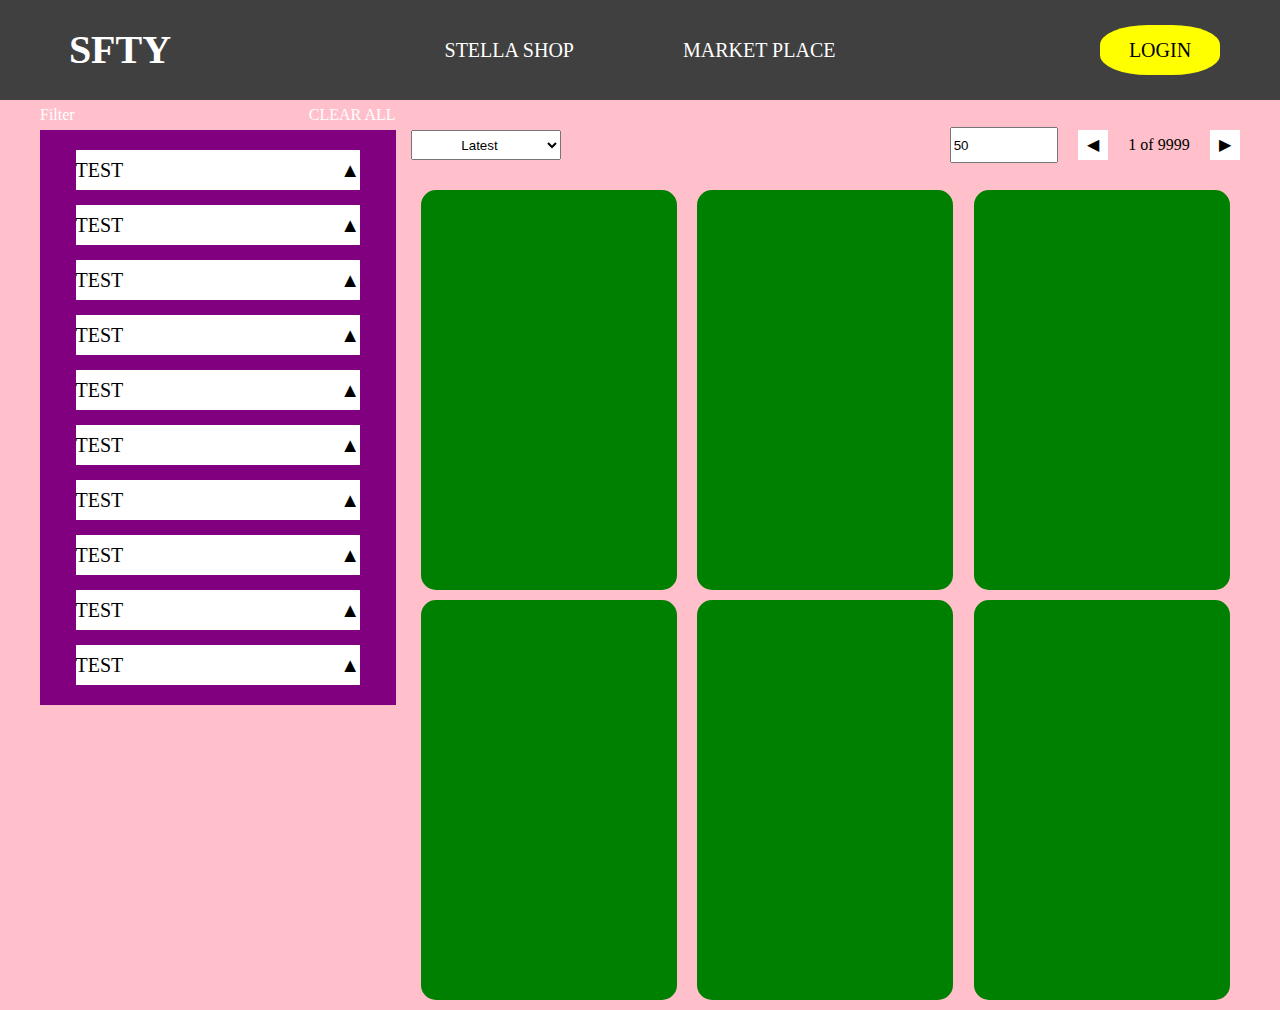
<file: 레이아웃연습종합/레이아웃연습1/index.html>
<!DOCTYPE html>
<html lang="en">

<head>
    <meta charset="UTF-8">
    <meta http-equiv="X-UA-Compatible" content="IE=edge">
    <meta name="viewport" content="width=device-width, initial-scale=1.0">
    <link rel="stylesheet" href="css/style.css">
    <title>Document</title>
</head>

<body>
    <div class="wrapperA">
        <div class="headerWrapper">
            <header>
                <div class="logo">
                    <h1>SFTY</h1>
                </div>
                <div class="menu">
                    <ul>
                        <li>STELLA SHOP</li>
                        <li>MARKET PLACE</li>
                    </ul>
                </div>
                <div class="login">
                    <h1>LOGIN</h1>
                </div>
            </header>

        </div>
        <div class="mainwrapper">
            <main>
                <div class="left_content">
                    <div class="left_textbox">
                        <p>Filter</p>
                        <p>CLEAR ALL</p>
                    </div>
                    <div class="left_contentbox">
                        <div class="box">
                            <p>TEST</p>
                            <p>▲</p>
                        </div>
                        <div class="box">
                            <p>TEST</p>
                            <p>▲</p>
                        </div>
                        <div class="box">
                            <p>TEST</p>
                            <p>▲</p>
                        </div>
                        <div class="box">
                            <p>TEST</p>
                            <p>▲</p>
                        </div>
                        <div class="box">
                            <p>TEST</p>
                            <p>▲</p>
                        </div>
                        <div class="box">
                            <p>TEST</p>
                            <p>▲</p>
                        </div>
                        <div class="box">
                            <p>TEST</p>
                            <p>▲</p>
                        </div>
                        <div class="box">
                            <p>TEST</p>
                            <p>▲</p>
                        </div>
                        <div class="box">
                            <p>TEST</p>
                            <p>▲</p>
                        </div>
                        <div class="box">
                            <p>TEST</p>
                            <p>▲</p>
                        </div>
                    </div>
                </div>
                <div class="right_content">
                    <div class="topbox">
                        <div class="topbox_left">
                            <select>
                                <option>
                                    Latest
                                </option>
                                <option>
                                    Cheapest Item
                                </option>
                                <option>
                                    Most Exensive
                                </option>
                            </select>
                        </div>
                        <div class="topbox_right">
                            <input type="number" value="50">
                            <div class="left_arrow">
                                <p>◀</p>
                            </div>
                            <p>1 of 9999</p>
                            <div class="right_arrow">
                                <p>▶</p>
                            </div>
                        </div>
                    </div>
                    <div class="bottombox">
                        <div class="cardWrap">
                            <div class="cards1"></div>
                            <div class="cards1"></div>
                            <div class="cards1"></div>
                        </div>
                        <div class="cardWrap">
                            <div class="cards1"></div>
                            <div class="cards1"></div>
                            <div class="cards1"></div>
                        </div>
                    </div>
                </div>
            </main>
        </div>

    </div>

</body>

</html>
</file>
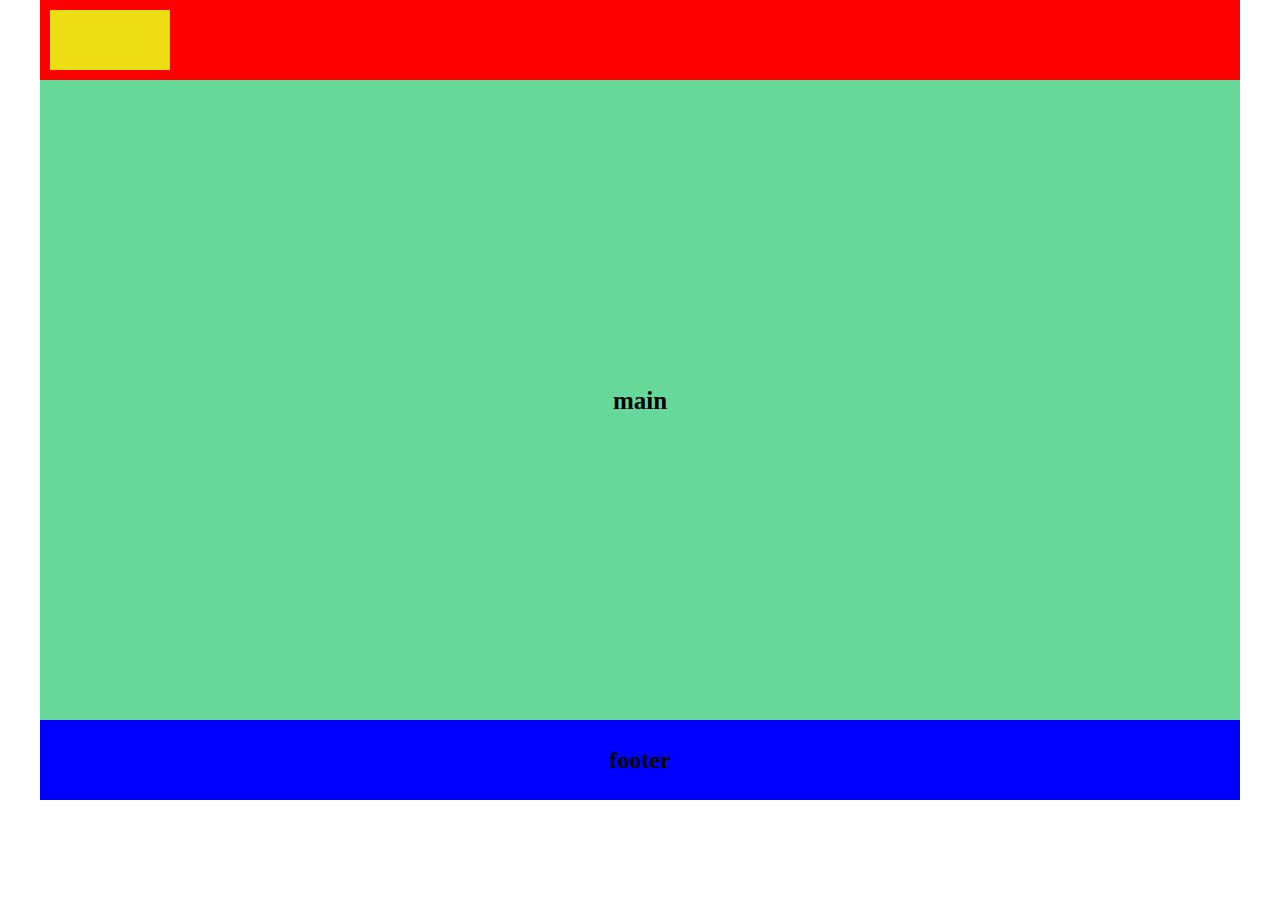
<file: 레이아웃연습종합/레이아웃연습2/index.html>
<!DOCTYPE html>
<html lang="en">

<head>
    <meta charset="UTF-8">
    <meta http-equiv="X-UA-Compatible" content="IE=edge">
    <meta name="viewport" content="width=device-width, initial-scale=1.0">
    <link rel="stylesheet" href="css/style.css">
    <title>Document</title>
</head>

<body>
    <div class="container">
        <header>
            <!-- <p>header</p> -->
            <div class="logo">

            </div>
        </header>
        <main>
            <p>main</p>
        </main>
        <footer>
            <p>footer</p>
        </footer>
    </div>

</body>

</html>
</file>
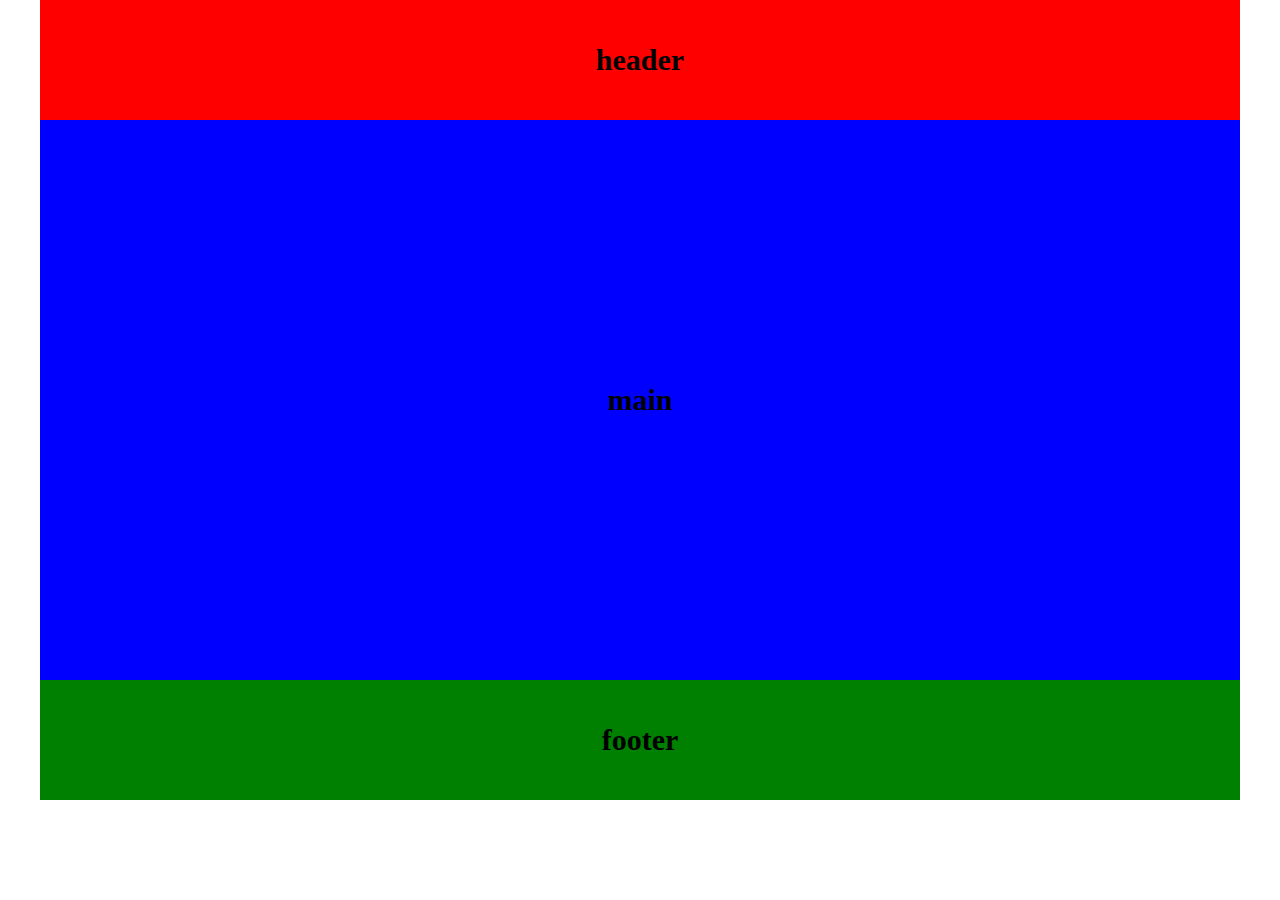
<file: 레이아웃연습종합/레이아웃연습3/index.html>
<!DOCTYPE html>
<html lang="en">

<head>
    <meta charset="UTF-8">
    <meta http-equiv="X-UA-Compatible" content="IE=edge">
    <meta name="viewport" content="width=device-width, initial-scale=1.0">
    <link rel="stylesheet" href="style.css">
    <title>Document</title>
</head>

<body>
    <div class="wrapper">
        <div class="container">
            <div class="header">
                <p>header</p>
            </div>
            <div class="main">
                <p>main</p>
            </div>
            <div class="footer">
                <p>footer</p>
            </div>
        </div>
    </div>
</body>

</html>
</file>
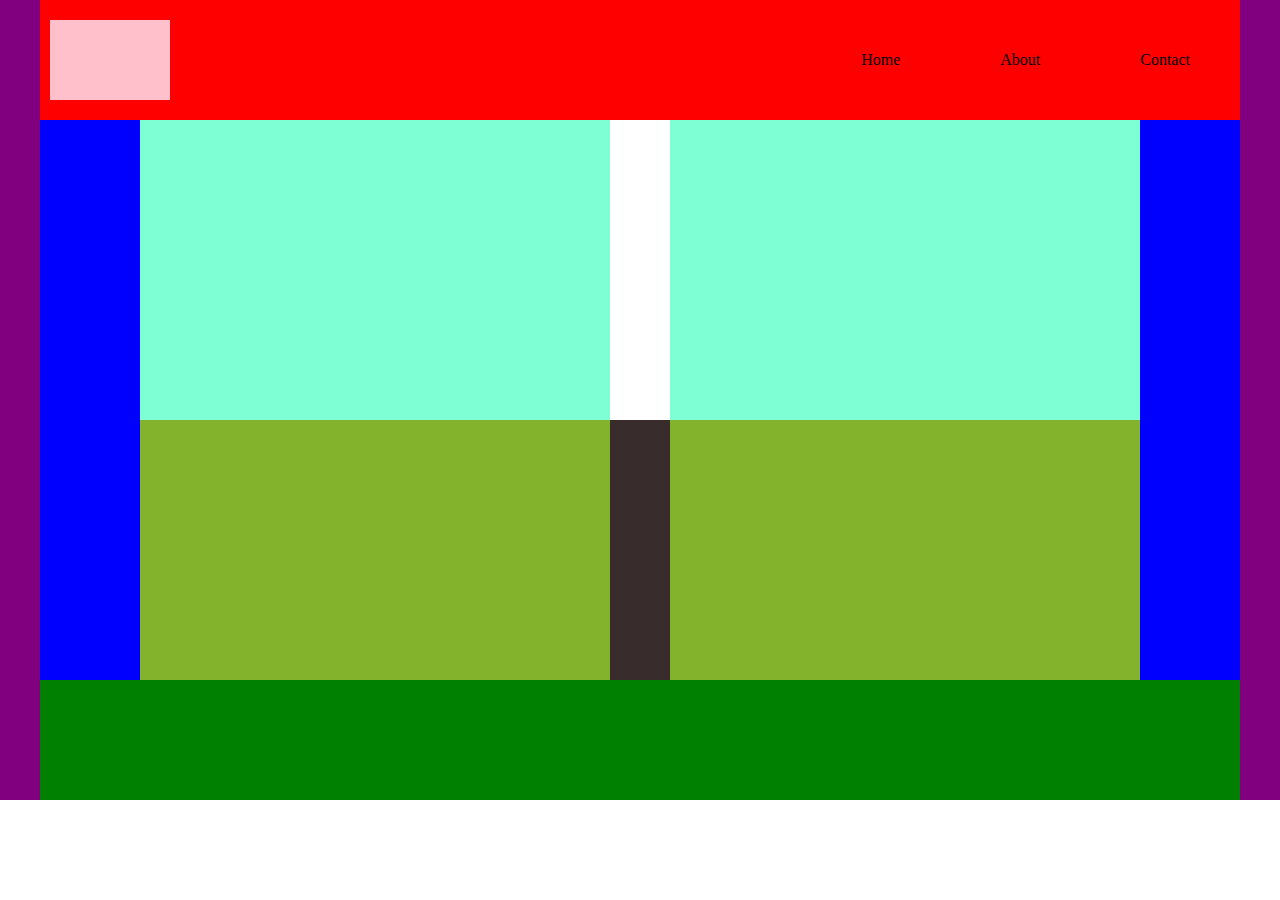
<file: 레이아웃연습종합/레이아웃연습4/index.html>
<!DOCTYPE html>
<html lang="en">

<head>
    <meta charset="UTF-8">
    <meta http-equiv="X-UA-Compatible" content="IE=edge">
    <meta name="viewport" content="width=device-width, initial-scale=1.0">
    <link rel="stylesheet" href="style.css">
    <title>Document</title>
</head>

<body>
    <div class="wrapper">
        <div class="container">
            <div class="header">
                <div class="logo">
                </div>
                <div class="logo_menu">
                    <ul>
                        <li>Home</li>
                        <li>About</li>
                        <li>Contact</li>
                    </ul>
                </div>
            </div>
            <div class="main">
                <div class="top_box">
                    <div></div>
                    <div></div>
                </div>
                <div class="bottom_box">
                    <div></div>
                    <div></div>
                </div>
            </div>
            <div class="footer">

            </div>
        </div>
    </div>
</body>

</html>
</file>
<file: 레이아웃연습종합/레이아웃연습1/css/style.css>
html, body, div, span, applet, object, iframe,
h1, h2, h3, h4, h5, h6, p, blockquote, pre,
a, abbr, acronym, address, big, cite, code,
del, dfn, em, img, ins, kbd, q, s, samp,
small, strike, strong, sub, sup, tt, var,
b, u, i, center,
dl, dt, dd, ol, ul, li,
fieldset, form, label, legend,
table, caption, tbody, tfoot, thead, tr, th, td,
article, aside, canvas, details, embed, 
figure, figcaption, footer, header, hgroup, 
menu, nav, output, ruby, section, summary,
time, mark, audio, video {
	margin: 0;
	padding: 0;
	border: 0;
	font-size: 100%;
	font: inherit;
	vertical-align: baseline;
}
/* HTML5 display-role reset for older browsers */
article, aside, details, figcaption, figure, 
footer, header, hgroup, menu, nav, section {
	display: block;
}
body {
	line-height: 1;
    
}
ol, ul {
	list-style: none;
}
blockquote, q {
	quotes: none;
}
blockquote:before, blockquote:after,
q:before, q:after {
	content: '';
	content: none;
}
table {
	border-collapse: collapse;
	border-spacing: 0;
}

.wrapperA {
    width: 100%;
    height: 100vh;
}

.headerWrapper {
    background-color:rgba(0, 0, 0, 0.75);
    /* 0이투명 0.1 ~ 0.9까지 1이정상 */
    width: 100%;
}

header{
    width:1200px;
    height:100px;
    position: relative;
    display: flex;
    align-items:center;
    justify-content: space-between;
    margin: 0 auto;
}
header .logo{
    margin-left:20px; 
    /* 왼쪽에서 10px 떨어지게 해달라 */
    width:120px;
    height:80px;
    /* background-color:pink; */
    /* position: absolute;
    top:50%;
    transform:translateY(-50%);
    /* background-image:url("https://upload.wikimedia.org/wikipedia/commons/thumb/c/c6/Pepsi_logo_new.svg/2560px-Pepsi_logo_new.svg.png");
    background-size:cover; */ 
    position: relative;
    /* margin-right:200px; */
    /* background-color:red; */

}
header .logo h1 {
    font-size: 40px;
    font-weight: bold;
    position: absolute;
    top:50%;
    left:50%;
    transform:translate(-50%,-50%);
    color:white;
}

header .menu ul {
    /* background-color: rgb(231, 71, 71); */
    display:flex;
    width:500px;
    justify-content:space-around;
    /* background-color: rgb(28, 201, 57); */
    
}
header .menu ul li {
    color:white;
    font-size:20px;
}

header .login {
    background-color:yellow;
    border-radius: 40%;
    margin-right:20px;
    width:120px;
    height:50px;
    display: flex;
    align-items:center;
    justify-content:center;
    color:black;
    font-size:20px;
    cursor: pointer;
}

.mainwrapper {
    width:100%;
    background-color:pink;
}

.mainwrapper main {
    width:1200px;
    height:100%;
    margin:0 auto;
    display: flex;
    /* padding-top: 80px; */
}
.mainwrapper main .left_content {
    width:30%;
    margin-right: 15px;
}
.mainwrapper main .left_content .left_textbox {
    width:100%;
    height:30px;
    display: flex;
    justify-content:space-between;
    align-items:center;

}
.mainwrapper main .left_content .left_textbox p{
    color:white;
}

.mainwrapper main .left_content .left_contentbox{
  width:100%;
  background-color:purple;

}

.mainwrapper main .left_content .left_contentbox {
   padding: 5px 0;
}

.mainwrapper main .left_content .box {
    width:80%;
    height: 40px;
    margin: 15px auto;
    background-color: #fff;
    display: flex;
    align-items: center;
    justify-content: space-between;
}

.mainwrapper main .left_content .box p {
    font-size:20px;
}

.mainwrapper main .right_content {
    width:70%;
    height:100%;
}

.right_content .topbox {
    Width:100%;
    height: 90px;
    display: flex;
    align-items:center;
    justify-content:space-between;
}
.right_content .topbox .topbox_left {
    
    
}

.right_content .topbox .topbox_left select{
    width:150px;
    height:30px;  
    text-align: center;
}

.right_content .topbox .topbox_right{
    width:35%;
    height:100%;
    display: flex;
    align-items:center;
    justify-content: space-between;
}

.right_content .topbox .topbox_right > div{
    width:30px;
    height:30px;
    background-color:white;
    display: flex;
    align-items: center;
    justify-content: center;
}

.right_content .topbox .topbox_right > div p {
    
    
}

.right_content .topbox .topbox_right input{
    width:100px;
    height:30px;
}

.right_content .bottombox .cardWrap {
    display: flex;
    justify-content: space-around;
}

.right_content .bottombox .cardWrap > div {
    width: calc(100% / 3 - 20px);
    margin-bottom: 10px;
    height: 400px;
    background-color: green;
    border-radius: 15px;
}
</file>
<file: 레이아웃연습종합/레이아웃연습2/css/style.css>
html, body, div, span, applet, object, iframe,
h1, h2, h3, h4, h5, h6, p, blockquote, pre,
a, abbr, acronym, address, big, cite, code,
del, dfn, em, img, ins, kbd, q, s, samp,
small, strike, strong, sub, sup, tt, var,
b, u, i, center,
dl, dt, dd, ol, ul, li,
fieldset, form, label, legend,
table, caption, tbody, tfoot, thead, tr, th, td,
article, aside, canvas, details, embed, 
figure, figcaption, footer, header, hgroup, 
menu, nav, output, ruby, section, summary,
time, mark, audio, video {
	margin: 0;
	padding: 0;
	border: 0;
	font-size: 100%;
	font: inherit;
	vertical-align: baseline;
}
/* HTML5 display-role reset for older browsers */
article, aside, details, figcaption, figure, 
footer, header, hgroup, menu, nav, section {
	display: block;
}
body {
	line-height: 1;
}
ol, ul {
	list-style: none;
}
blockquote, q {
	quotes: none;
}
blockquote:before, blockquote:after,
q:before, q:after {
	content: '';
	content: none;
}
table {
	border-collapse: collapse;
	border-spacing: 0;
}
.container{
    margin:0 auto;
    width:1200px;
    height:800px;
    background-color:pink;
}
header{
width:100%;
height:80px;
background-color:red;
position: relative;
}

header .logo{
    width:120px;
    height:60px;
    background-color: rgb(236, 222, 19);
    margin-left:10px;
    position: absolute;
    top:50%;
    transform:translateY(-50%);
    /* logo에서 가운데정렬 */
}



/* header p{
    font-size:24px;
    font-weight: bold;
    text-align: center;
    line-height:80px;
    높이를알때
    position: absolute;
    top:50%;
    위에서 50% 떨어져라 
    left:50%;
    transform:translate(-50% ,-50%)
    높이를 알아도 몰라도 쓸수 있음
} */
main{
    width: 100%;
    height:640px;
    background-color:rgb(102, 216, 153);
    position: relative;
}

main p {
    font-size:25px;
    font-weight: bold;
    position: relative;
    top:50%;
    left:50%;
    position: absolute;
    transform:translate(-50% ,-50%)
}
footer{
    width:100%;
    height:80px;
    background-color:blue;
    position: relative;
}

footer p {
    position: absolute;
    font-size:24px;
    font-weight:bold;
    top:50%;
    left:50%;
    transform:translate(-50%, -50%)
    /* transform:translateY(-50%) 상하 중앙 정렬시 */
    /* transform:translateX(-50%) 좌우 중앙 정렬시 */
    /* transform:translate(-x축,-y축) 상하좌우정렬시*/
}
</file>
<file: 레이아웃연습종합/레이아웃연습3/style.css>
html, body, div, span, applet, object, iframe,
h1, h2, h3, h4, h5, h6, p, blockquote, pre,
a, abbr, acronym, address, big, cite, code,
del, dfn, em, img, ins, kbd, q, s, samp,
small, strike, strong, sub, sup, tt, var,
b, u, i, center,
dl, dt, dd, ol, ul, li,
fieldset, form, label, legend,
table, caption, tbody, tfoot, thead, tr, th, td,
article, aside, canvas, details, embed, 
figure, figcaption, footer, header, hgroup, 
menu, nav, output, ruby, section, summary,
time, mark, audio, video {
	margin: 0;
	padding: 0;
	border: 0;
	font-size: 100%;
	font: inherit;
	vertical-align: baseline;
}
/* HTML5 display-role reset for older browsers */
article, aside, details, figcaption, figure, 
footer, header, hgroup, menu, nav, section {
	display: block;
}
body {
	line-height: 1;
}
ol, ul {
	list-style: none;
}
blockquote, q {
	quotes: none;
}
blockquote:before, blockquote:after,
q:before, q:after {
	content: '';
	content: none;
}
table {
	border-collapse: collapse;
	border-spacing: 0;
}

.wrapper{
    width:100%;
}
.container{
    
    width:1200px;
    height:800px;
    margin: 0 auto;
}

.header{
    background-color:red;
    /* width:1200px; */
    height:120px;
    /* margin:0 auto; */
    position: relative;
}

.header p {
    top:50%;
    left:50%;
    transform:translate(-50%, -50%);
    font-weight:bold;
    font-size:30px;
    position:absolute;
}
.main {
    /* width:1200px; */
    height: 560px;
    background-color:blue;
    /* margin:0 auto; */
    position: relative;
}

.main p {
    position: absolute;
    top:50%;
    left:50%;
    transform:translate(-50%, -50%);
    font-size:30px;
    font-weight:bold;
}

.footer{
    height:120px;
    background-color:green;
    position: relative;
}

.footer p{
    position: absolute;
    top:50%;
    left:50%;
    transform:translate(-50%, -50%);
    font-weight: bold;
    font-size:30px;
}
</file>
<file: 레이아웃연습종합/레이아웃연습4/style.css>
html, body, div, span, applet, object, iframe,
h1, h2, h3, h4, h5, h6, p, blockquote, pre,
a, abbr, acronym, address, big, cite, code,
del, dfn, em, img, ins, kbd, q, s, samp,
small, strike, strong, sub, sup, tt, var,
b, u, i, center,
dl, dt, dd, ol, ul, li,
fieldset, form, label, legend,
table, caption, tbody, tfoot, thead, tr, th, td,
article, aside, canvas, details, embed, 
figure, figcaption, footer, header, hgroup, 
menu, nav, output, ruby, section, summary,
time, mark, audio, video {
	margin: 0;
	padding: 0;
	border: 0;
	font-size: 100%;
	font: inherit;
	vertical-align: baseline;
}
/* HTML5 display-role reset for older browsers */
article, aside, details, figcaption, figure, 
footer, header, hgroup, menu, nav, section {
	display: block;
}
body {
	line-height: 1;
}
ol, ul {
	list-style: none;
}
blockquote, q {
	quotes: none;
}
blockquote:before, blockquote:after,
q:before, q:after {
	content: '';
	content: none;
}
table {
	border-collapse: collapse;
	border-spacing: 0;
}

.wrapper{
    width:100%;
    background-color:purple;
}
.container{
    width:1200px;
    height:800px;
    margin: 0 auto;
}

.header{
    background-color:red;
    /* width:1200px; */
    height:120px;
    /* margin:0 auto; */
    position: relative;
    display:flex;
    align-items:center;
    justify-content:space-between;
}
.header .logo{
    background-color: pink;
    width:120px;
    height:80px;
    margin-left:10px;
    background-image: url("https://www.akamai.com/site/im-demo/perceptual-standard.jpg?imbypass=true");
    background-size: cover;
}

.logo_menu ul{
    display:flex;
}

.logo_menu ul li {
    padding:50px;
}

/* .logo_menu ul {
    width: 400px;
    display:flex;
    background : #fff;
    justify-content: space-around;
} */

.main {
    /* width:1200px; */
    height: 560px;
    background-color:blue;
    /* margin:0 auto; */
    position: relative;
}
.main .top_box {
    margin: 0 auto;
    display:flex;
    justify-content: space-between;
    width:1000px;
    height:300px;
    background-color: #fff;
}

.main .top_box div{
    background-color: aquamarine;
    width: calc(100% / 2 - 30px);
}
.main .bottom_box div{
    background-color: rgb(131, 179, 44);
    width: calc(100% / 2 - 30px);
}

.main .bottom_box{
    margin: 0 auto;
    display:flex;
    justify-content:space-between;
    width:1000px;
    height:300px;
    background-color: rgb(56, 44, 44);
}


.footer{
    height:120px;
    background-color:green;
    position: relative;
}
</file>
